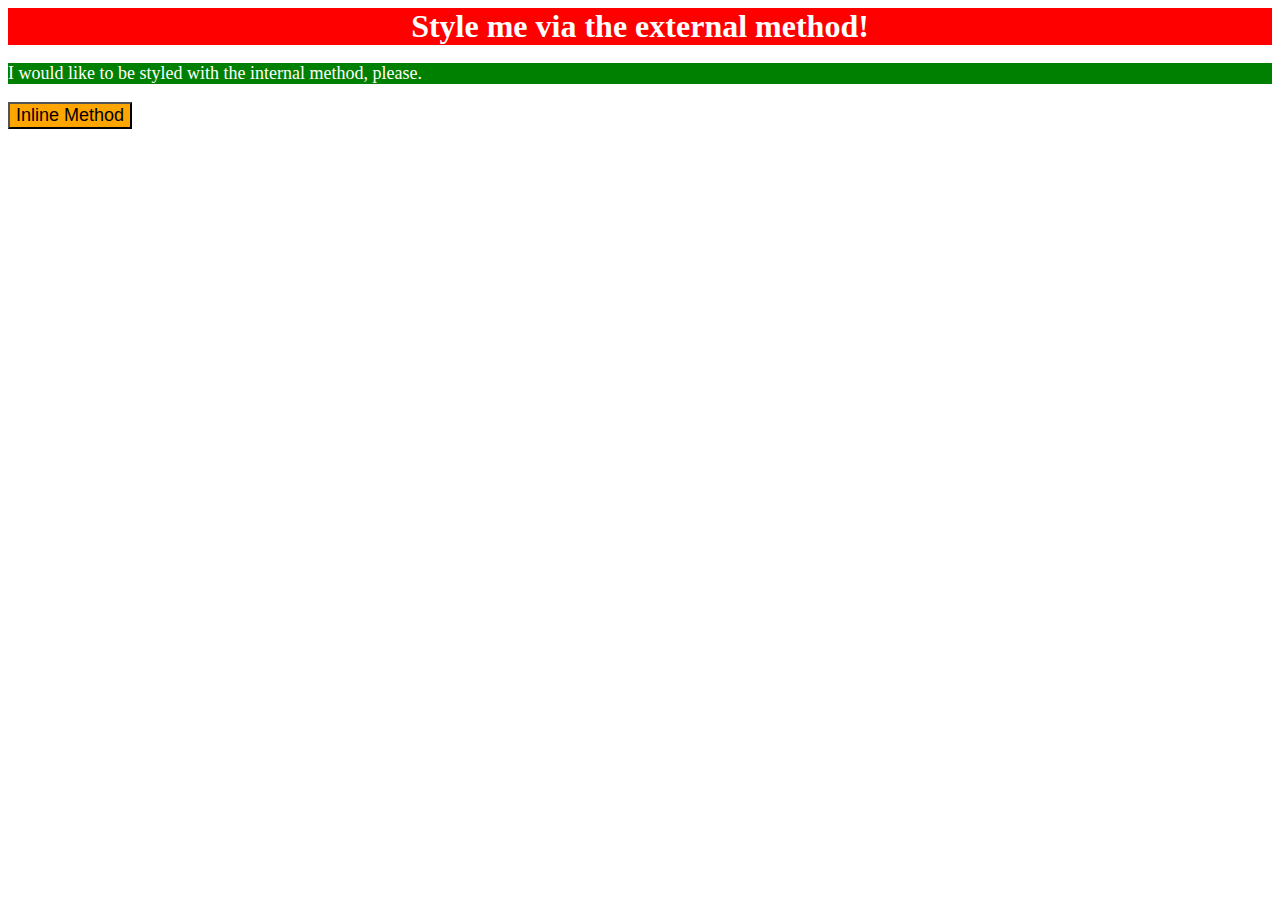
<file: foundations/01-css-methods/index.html>
<!DOCTYPE html>
<html lang="en">
  <head>
    <meta charset="UTF-8">
    <meta http-equiv="X-UA-Compatible" content="IE=edge">
    <meta name="viewport" content="width=device-width, initial-scale=1.0">
    <title>Methods for Adding CSS</title>
    <link rel="stylesheet" href="01.css">
    <style>
      p {
        background-color: green;
        color: white;
        font-size: 18px;
      }
    </style>
  </head>
  <body>
    <div>Style me via the external method!</div>
    <p>I would like to be styled with the internal method, please.</p>
    <button style="background-color: orange; font-size: 18px;">Inline Method</button>
  </body>
</html>
</file>
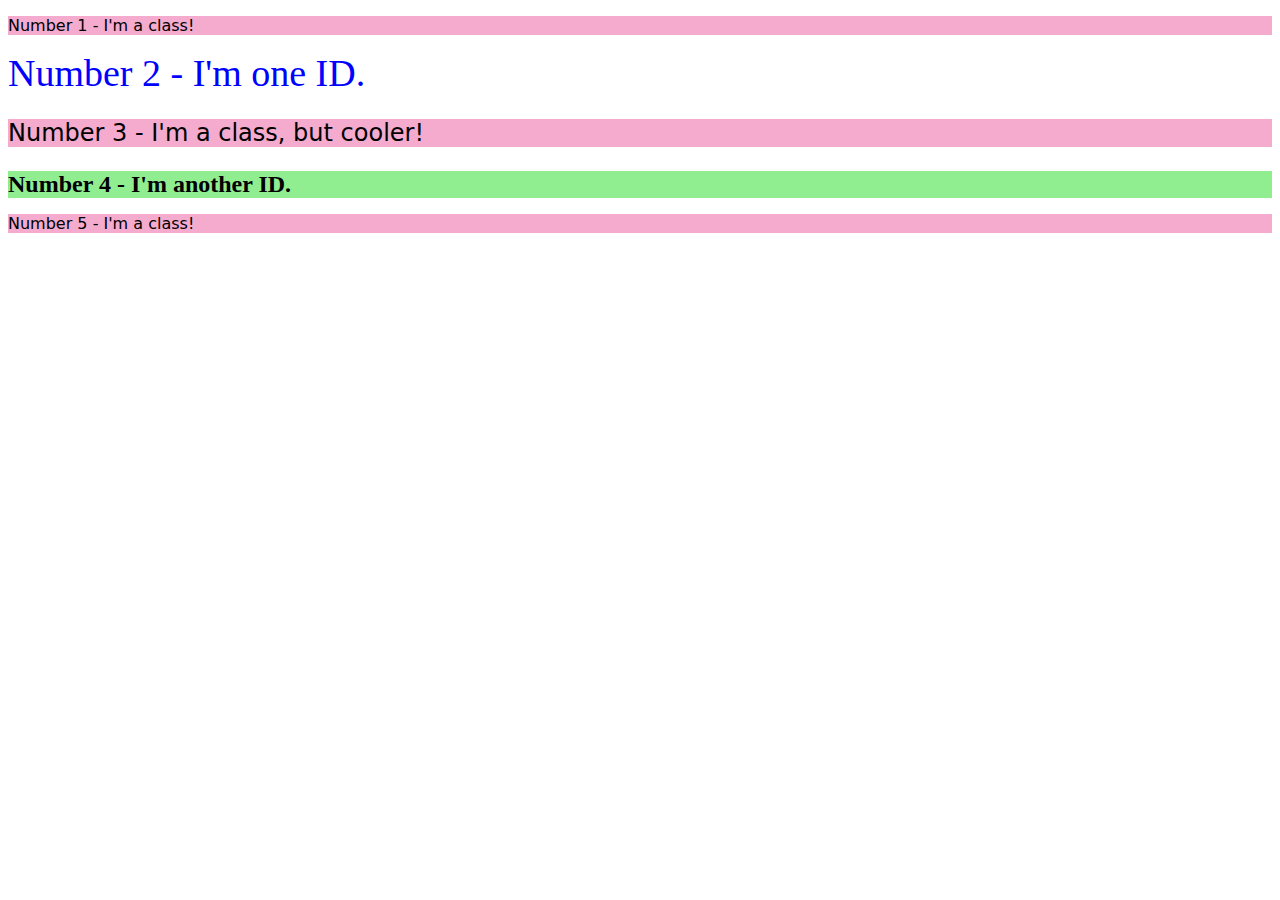
<file: foundations/02-class-id-selectors/index.html>
<!DOCTYPE html>
<html lang="en">
  <head>
    <meta charset="UTF-8">
    <meta http-equiv="X-UA-Compatible" content="IE=edge">
    <meta name="viewport" content="width=device-width, initial-scale=1.0">
    <title>Class and ID Selectors</title>
    <link rel="stylesheet" href="style.css">
  </head>
  <body>
    <p>Number 1 - I'm a class!</p>
    <div class="no-2">Number 2 - I'm one ID.</div>
    <p class="no-3">Number 3 - I'm a class, but cooler!</p>
    <div class="no-4">Number 4 - I'm another ID.</div>
    <p>Number 5 - I'm a class!</p>
  </body>
</html>
</file>
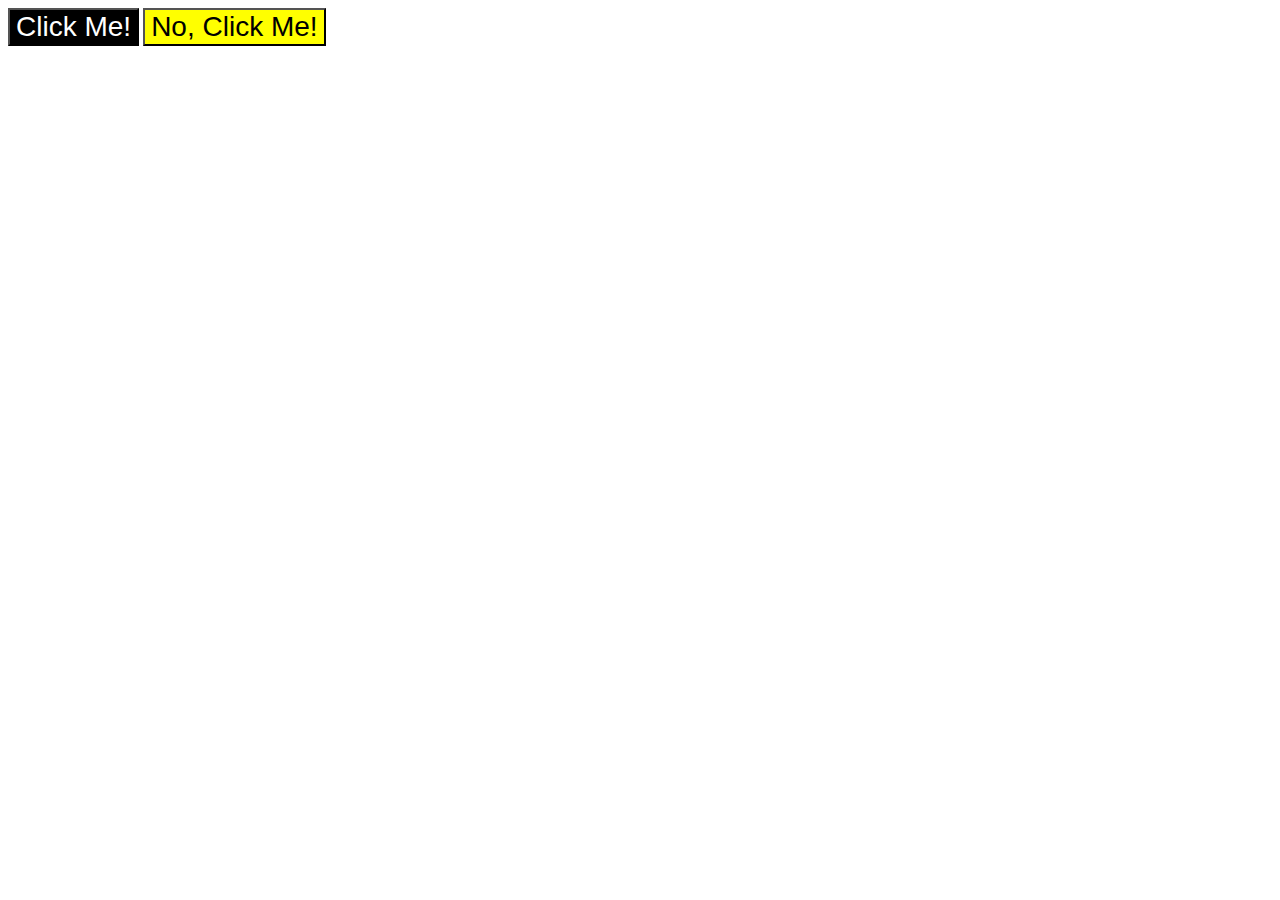
<file: foundations/03-grouping-selectors/index.html>
<!DOCTYPE html>
<html lang="en">
  <head>
    <meta charset="UTF-8">
    <meta http-equiv="X-UA-Compatible" content="IE=edge">
    <meta name="viewport" content="width=device-width, initial-scale=1.0">
    <title>Grouping Selectors</title>
    <link rel="stylesheet" href="style.css">
  </head>
  <body>
    <button class="Click">Click Me!</button>
    <button class="NoClick">No, Click Me!</button>
  </body>
</html>
</file>
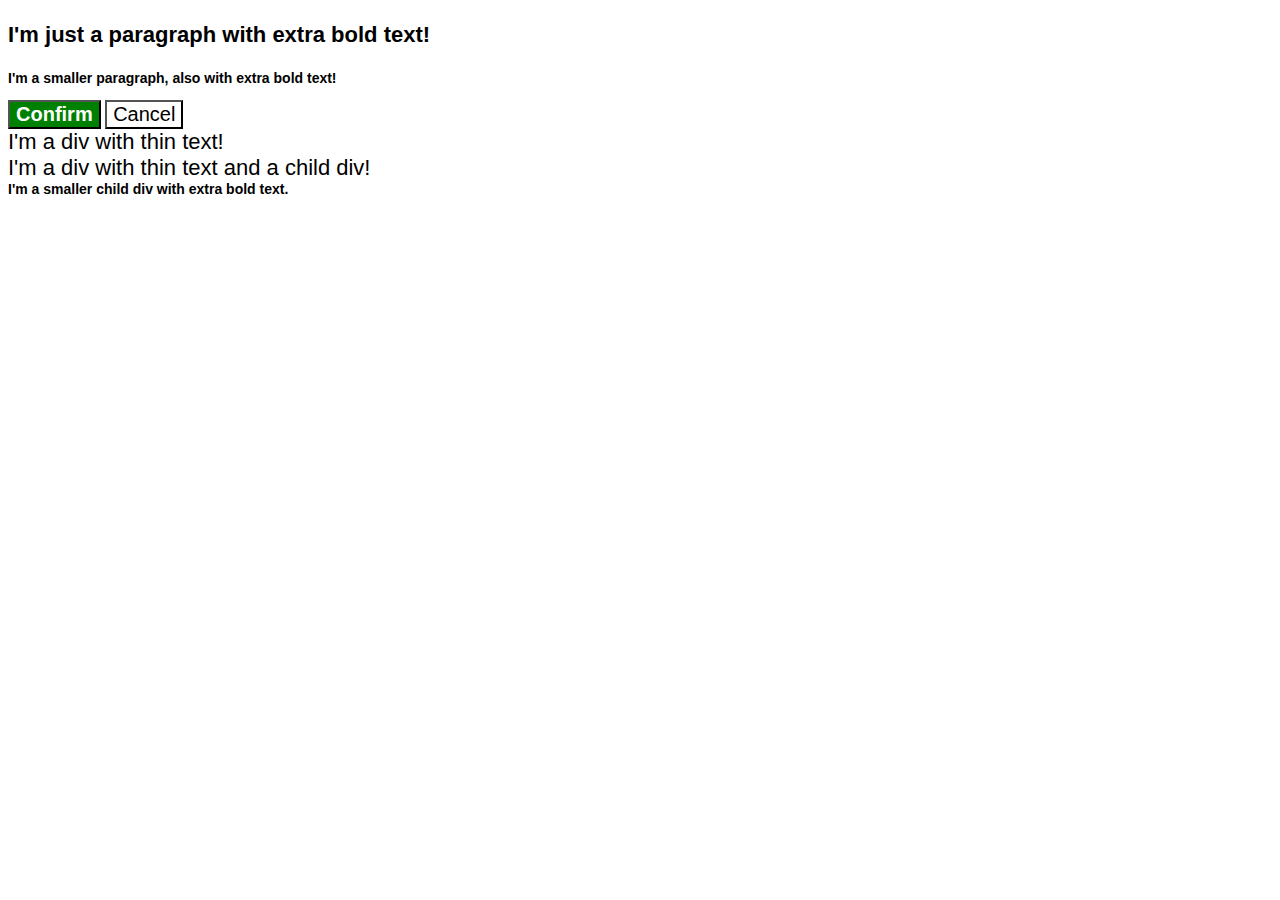
<file: foundations/06-cascade-fix/index.html>
<!DOCTYPE html>
<html lang="en">
  <head>
    <meta charset="UTF-8">
    <meta http-equiv="X-UA-Compatible" content="IE=edge">
    <meta name="viewport" content="width=device-width, initial-scale=1.0">
    <title>Fix the Cascade</title>
    <link rel="stylesheet" href="style.css">
  </head>
  
  <body>
    <p class="para">I'm just a paragraph with extra bold text!</p>
    <p class="para small-para">I'm a smaller paragraph, also with extra bold text!</p>

    <button id="confirm-button" class="button confirm">Confirm</button>
    <button id="cancel-button" class="button cancel">Cancel</button>

    <div class="text">I'm a div with thin text!</div>
    <div class="text">I'm a div with thin text and a child div!
      <div class="text child">I'm a smaller child div with extra bold text.</div>
    </div>
  </body>
</html>
</file>
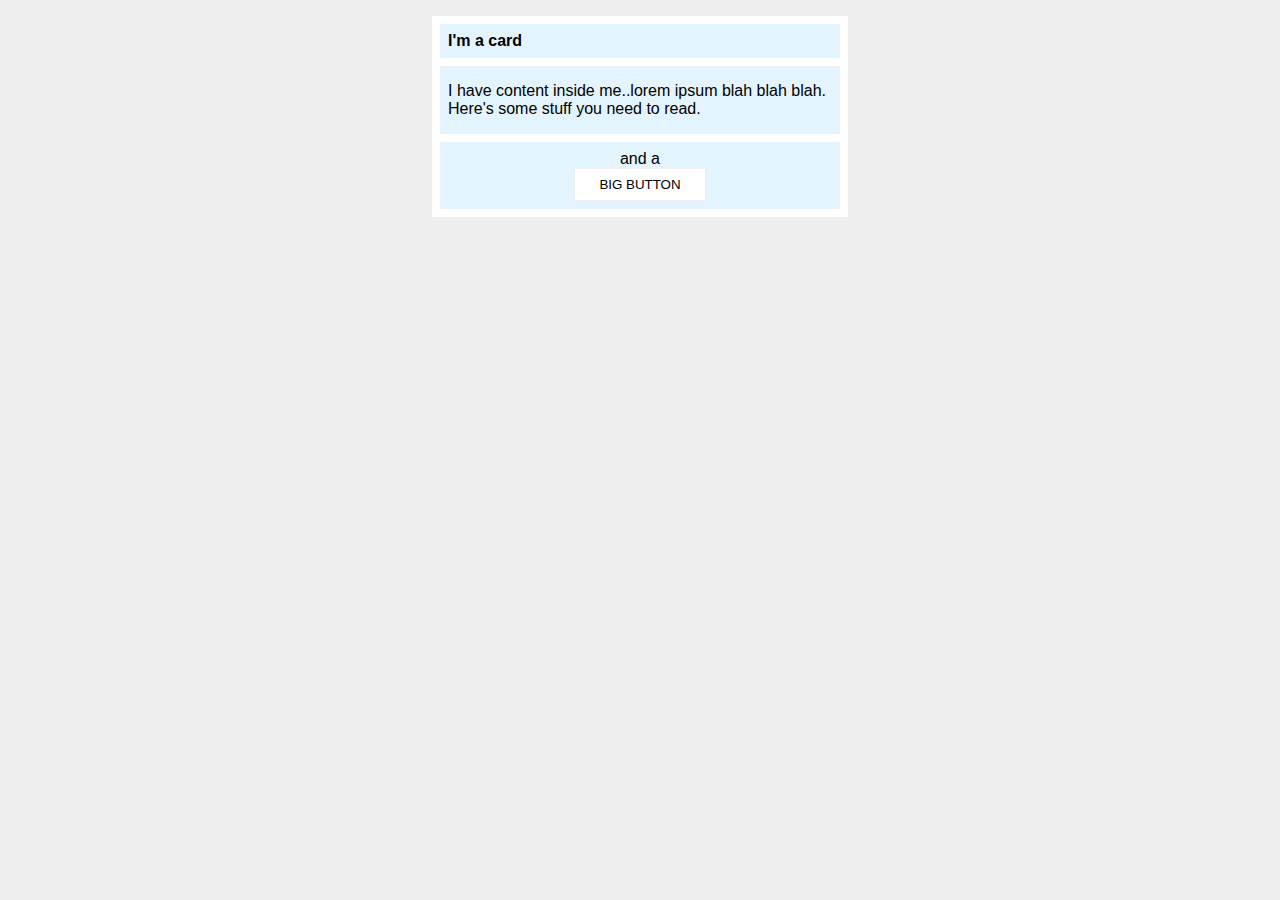
<file: margin-and-padding/02-margin-and-padding-2/index.html>
<!DOCTYPE html>
<html lang="en">
  <head>
    <meta charset="UTF-8">
    <meta http-equiv="X-UA-Compatible" content="IE=edge">
    <meta name="viewport" content="width=device-width, initial-scale=1.0">
    <title>Margin and Padding exercise 2</title>
    <link rel="stylesheet" href="style.css">
  </head>
  <body>
    <div class="card">
      <h1 class="title">I'm a card</h1>
      <div class="content">I have content inside me..lorem ipsum blah blah blah. Here's some stuff you need to read.</div>
      <div class="button-container"> and a<button>BIG BUTTON</button></div>
    </div>
  </body>
</html>
</file>
<file: foundations/01-css-methods/01.css>
div {
    background-color: red;
    color: white;
    font-size: 32px;
    text-align: center;
    font-weight: bold;
}
</file>
<file: foundations/02-class-id-selectors/style.css>
p {
    background-color: rgb(244, 171, 206);
    font-family: Verdana, "Dejavu Sans", sans-serif;
}

.no-2 {
    color: blue;
    font-size: 38px;
}

.no-3 {
    font-size: 24px;
}

.no-4 {
    background-color: lightgreen;
    font-weight: bold;
    font-size: 24px;
}
</file>
<file: foundations/03-grouping-selectors/style.css>
.Click,
.NoClick {
    font-size: 28px;
    font-family: Helvetica, "Times New Roman", sans-serif;
}

.Click {
    background-color: black;
    color: white;
}

.NoClick {
    background-color: yellow;
}
</file>
<file: foundations/06-cascade-fix/style.css>
body {
  font-family: Arial, Helvetica, sans-serif;
}

.para,
.small-para {
  color: hsl(0, 0%, 0%);
  font-weight: 800;
}

.para {
  font-size: 22px;
}

.small-para {
  font-size: 14px;
  font-weight: 800;
}

.button {
  background-color: rgb(255, 255, 255);
  color: rgb(0, 0, 0);
  font-size: 20px;
}

.confirm {
  background: green;
  color: white;
  font-weight: bold;
} 

div.text {
  color: rgb(0, 0, 0);
  font-size: 22px;
  font-weight: 100;
}

.text.child {
  color: rgb(0, 0, 0);
  font-weight: 800;
  font-size: 14px;
}
</file>
<file: margin-and-padding/02-margin-and-padding-2/style.css>
body {
  background: #eee;
  font-family: sans-serif;
}

.card {
  width: 400px;
  background: #fff;
  margin: 16px auto;
}

.title {
  background: #e3f4ff;
}

.content {
  background: #e3f4ff;
}

.button-container {
  background: #e3f4ff;
}

button {
  background: white;
  border: 1px solid #eee;
}

/* SOLUTION */

/* disclaimer: duplicating the selectors here isn't best practice.
In your solution you probably put it right inside the existing selectors,
which _is_ the best practice.

We separated it out here to make it extra clear what has changed. */

.card {
  padding: 8px;
}

.title {
  margin-top: 0;
  margin-bottom: 8px;
  font-size: 16px;
  padding: 8px;
}

.content {
  margin-bottom: 8px;
  padding: 16px 8px;
}

.button-container {
  text-align: center;
  padding: 8px;
}

button {
  display: block;
  margin: 0 auto;
  padding: 8px 24px;
}
</file>
